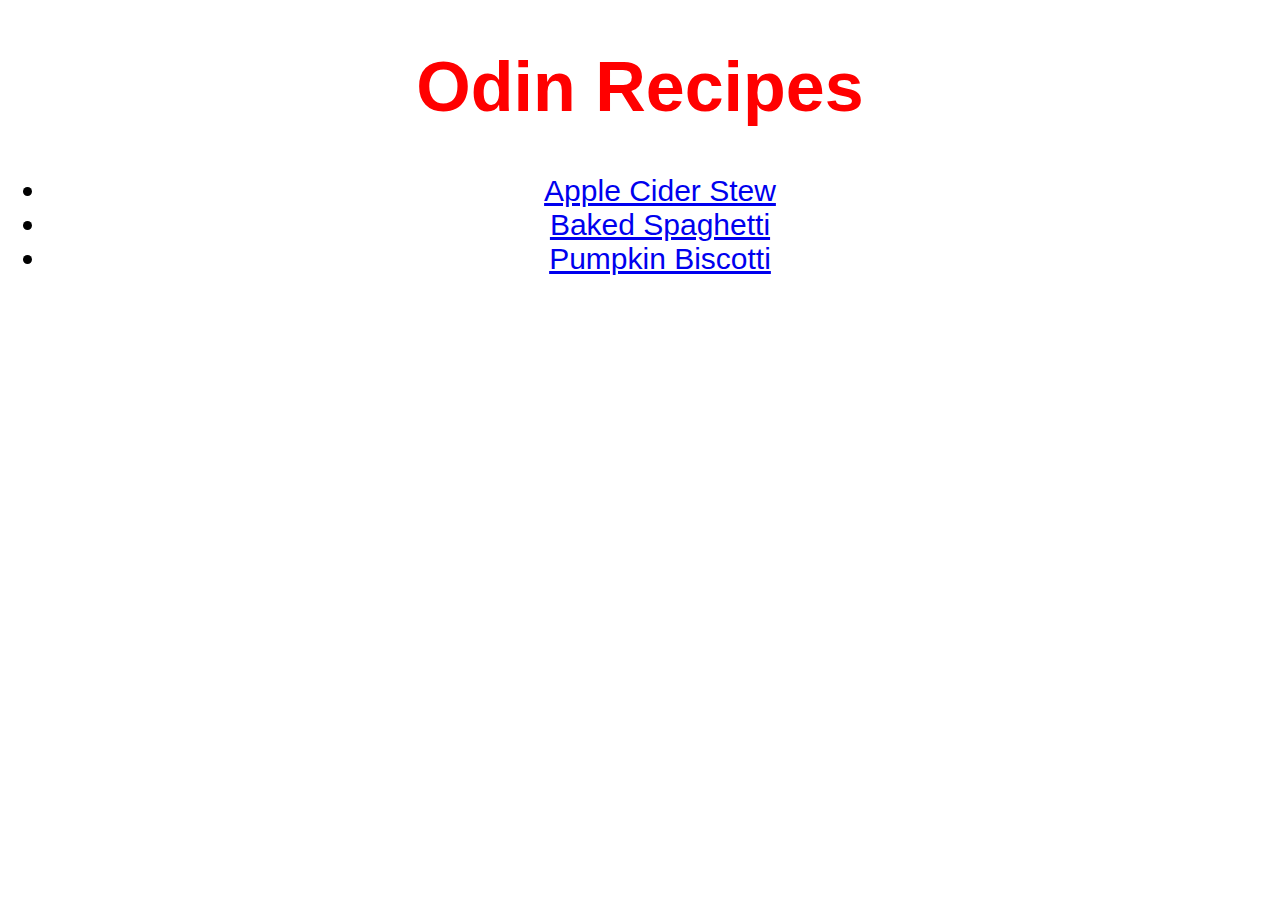
<file: index.html>
<!DOCTYPE html>
<html>
    <head>
        <meta charset="UTF-8">
        <title>Odin Recipes</title>
        <link rel="stylesheet" href="style.css"/>
    </head>

    <body>
        <h1 class="header">Odin Recipes</h1>
            <ul>
                <li class="list"><a href="recipes/stew.html">Apple Cider Stew</a></li>
                <li class="list"><a href="recipes/spaghetti.html">Baked Spaghetti</a></li>
                <li class="list"><a href="recipes/biscotti.html">Pumpkin Biscotti</a></li>
            </ul>
        
    </body>
</html>
</file>
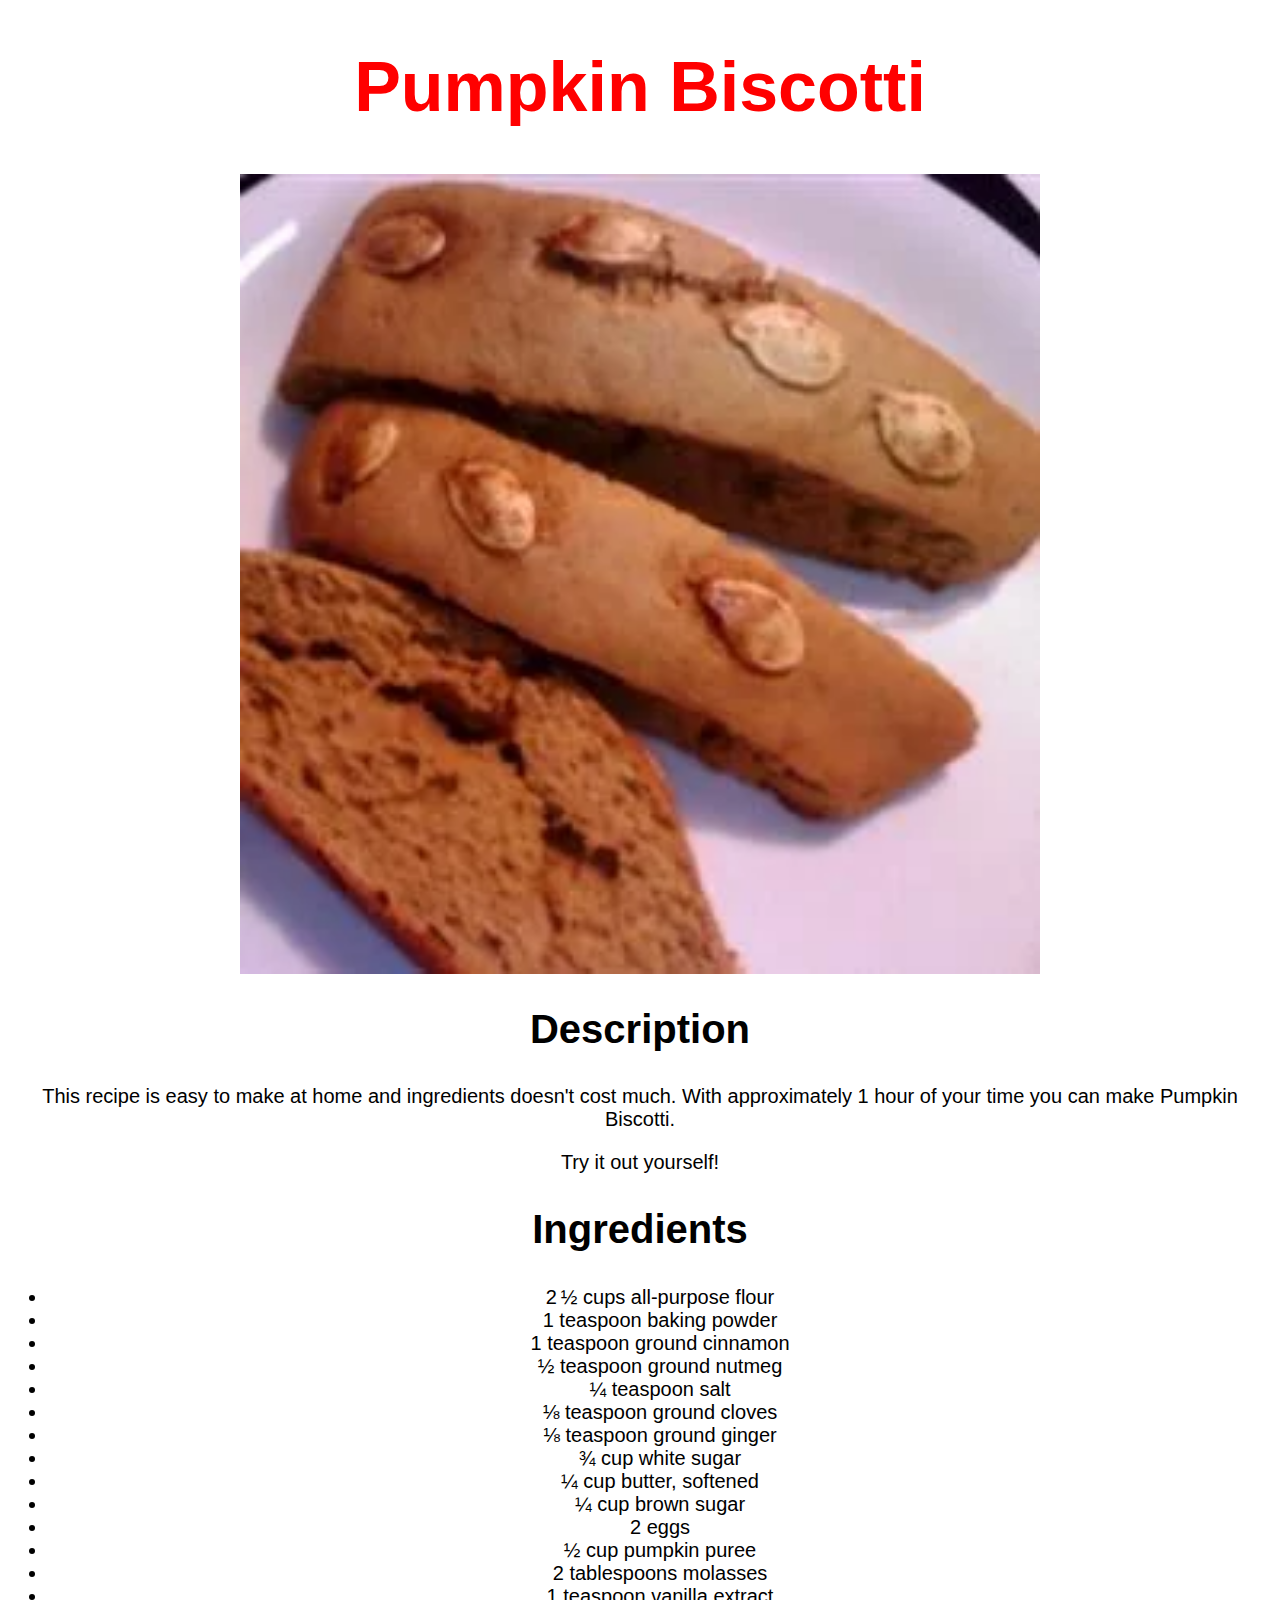
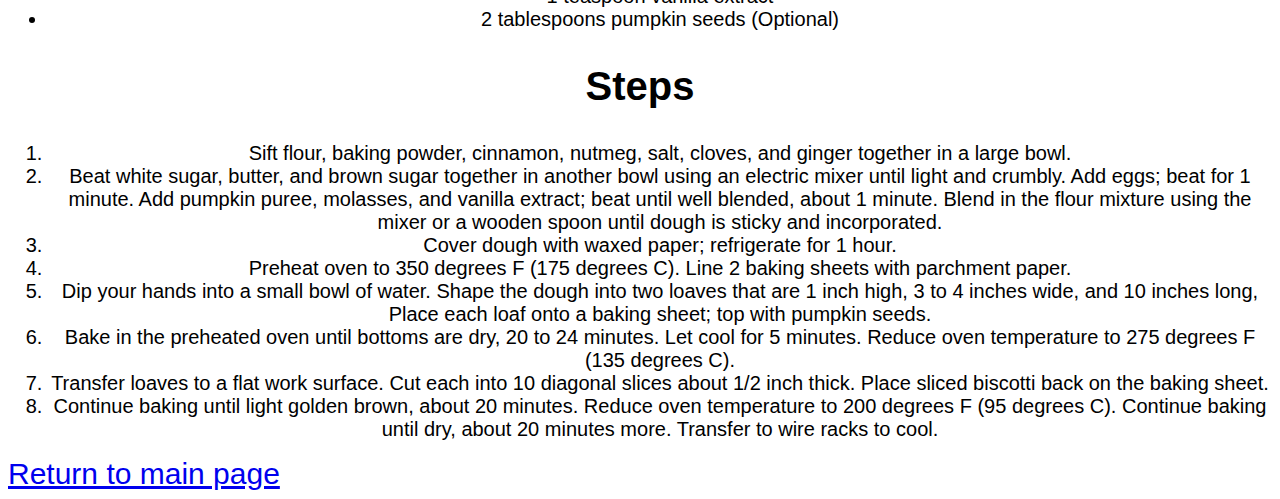
<file: recipes/biscotti.html>
<!DOCTYPE html>
<html>
<head>
    <meta charset="UTF-8">
    <title>Pumpkin Biscotti</title>
    <link rel="stylesheet" href="../style.css" />
</head>
<body>
    <h1 class="header">Pumpkin Biscotti</h1>
    <img src="../pictures/biscotti.jpg" alt="Pumpkin Biscotti" class="img">
    <h2 class="description">Description</h2>
    <p class="description text">This recipe is easy to make at home and ingredients doesn't cost much. 
       With approximately 1 hour of your time you can make Pumpkin Biscotti.</p>
    <p class="description text">Try it out yourself!</p>
    <h2 class="description">Ingredients</h2>
        <ul>
        <div class="description text">
            <li>2 ½ cups all-purpose flour  </li>
            <li>1 teaspoon baking powder   </li>
            <li>1 teaspoon ground cinnamon  </li>
            <li>½ teaspoon ground nutmeg   </li>
            <li>¼ teaspoon salt </li>
            <li>⅛ teaspoon ground cloves   </li>
            <li>⅛ teaspoon ground ginger  </li>
            <li>¾ cup white sugar  </li>
            <li>¼ cup butter, softened   </li>
            <li>¼ cup brown sugar  </li>
            <li>2 eggs</li>
            <li>½ cup pumpkin puree </li>
            <li>2 tablespoons molasses </li>
            <li>1 teaspoon vanilla extract </li>
            <li>2 tablespoons pumpkin seeds (Optional)</li>
        </div>
        </ul>
    <h2 class="description">Steps</h2>
        <ol>
        <div class="description text">
            <li>Sift flour, baking powder, cinnamon, nutmeg, salt, cloves, and ginger together in a large bowl.</li>
            <li>Beat white sugar, butter, and brown sugar together in another bowl using an electric mixer until light and crumbly. Add eggs; beat for 1 minute. Add pumpkin puree, molasses, and vanilla extract; beat until well blended, about 1 minute. Blend in the flour mixture using the mixer or a wooden spoon until dough is sticky and incorporated.</li>
            <li>Cover dough with waxed paper; refrigerate for 1 hour.</li>
            <li>Preheat oven to 350 degrees F (175 degrees C). Line 2 baking sheets with parchment paper.</li>
            <li>Dip your hands into a small bowl of water. Shape the dough into two loaves that are 1 inch high, 3 to 4 inches wide, and 10 inches long, Place each loaf onto a baking sheet; top with pumpkin seeds.</li>
            <li>Bake in the preheated oven until bottoms are dry, 20 to 24 minutes. Let cool for 5 minutes. Reduce oven temperature to 275 degrees F (135 degrees C).</li>
            <li>Transfer loaves to a flat work surface. Cut each into 10 diagonal slices about 1/2 inch thick. Place sliced biscotti back on the baking sheet.</li>
            <li>Continue baking until light golden brown, about 20 minutes. Reduce oven temperature to 200 degrees F (95 degrees C). Continue baking until dry, about 20 minutes more. Transfer to wire racks to cool.</li>
        </div>
        </ol>
    <a class="list" href="../index.html">Return to main page</a>
</body>
</html>
</file>
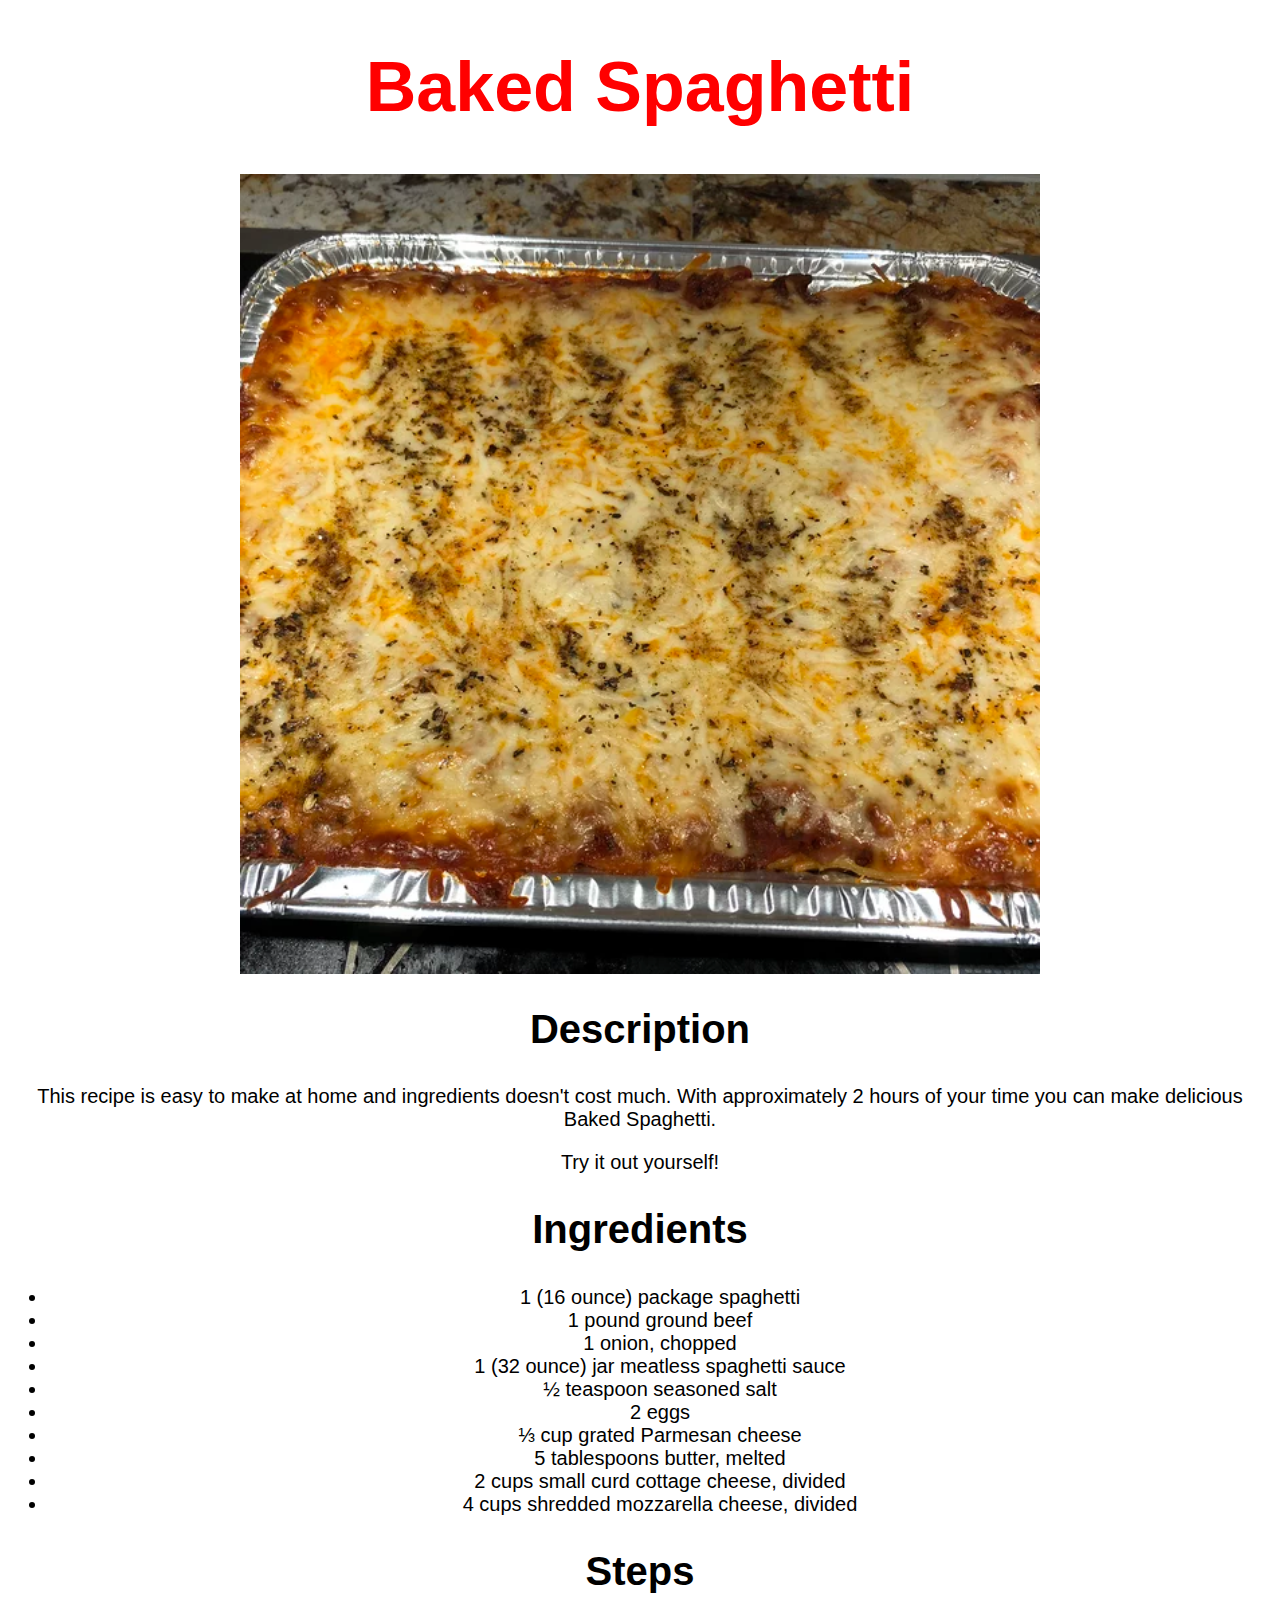
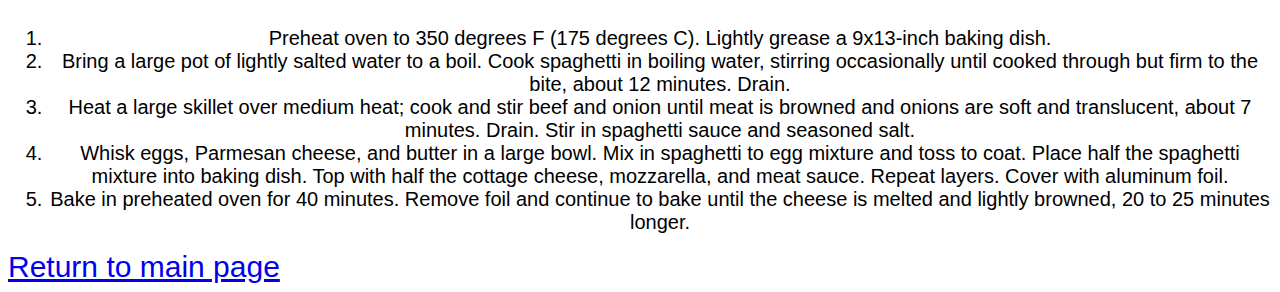
<file: recipes/spaghetti.html>
<!DOCTYPE html>
<html>
<head>
    <meta charset="UTF-8">
    <title>Apple Cider Stew</title>
    <link rel="stylesheet" href="../style.css" />
</head>
<body>
    <h1 class="header">Baked Spaghetti</h1>
    <img src="../pictures/spaghetti.jpg" alt="Baked Spaghetti" class="img">
    <h2 class="description">Description</h2>
    <p class="description text">This recipe is easy to make at home and ingredients doesn't cost much. 
       With approximately 2 hours of your time you can make delicious Baked Spaghetti.</p>
    <p class="description text">Try it out yourself!</p>
    <h2 class="description">Ingredients</h2>
        <ul>
        <div class="description text">
            <li>1 (16 ounce) package spaghetti </li>
            <li>1 pound ground beef  </li>
            <li>1 onion, chopped  </li>
            <li>1 (32 ounce) jar meatless spaghetti sauce  </li>
            <li>½ teaspoon seasoned salt</li>
            <li>2 eggs  </li>
            <li>⅓ cup grated Parmesan cheese </li>
            <li>5 tablespoons butter, melted  </li>
            <li>2 cups small curd cottage cheese, divided  </li>
            <li>4 cups shredded mozzarella cheese, divided  </li>
        </div>
        </ul>
    <h2 class="description">Steps</h2>
        <ol>
        <div class="description text">
            <li>Preheat oven to 350 degrees F (175 degrees C). Lightly grease a 9x13-inch baking dish.</li>
            <li>Bring a large pot of lightly salted water to a boil. Cook spaghetti in boiling water, stirring occasionally until cooked through but firm to the bite, about 12 minutes. Drain.</li>
            <li>Heat a large skillet over medium heat; cook and stir beef and onion until meat is browned and onions are soft and translucent, about 7 minutes. Drain. Stir in spaghetti sauce and seasoned salt.</li>
            <li>Whisk eggs, Parmesan cheese, and butter in a large bowl. Mix in spaghetti to egg mixture and toss to coat. Place half the spaghetti mixture into baking dish. Top with half the cottage cheese, mozzarella, and meat sauce. Repeat layers. Cover with aluminum foil.</li>
            <li>Bake in preheated oven for 40 minutes. Remove foil and continue to bake until the cheese is melted and lightly browned, 20 to 25 minutes longer.</li>
        </div>
        </ol>
    <a class="list" href="../index.html">Return to main page</a>
</body>
</html>
</file>
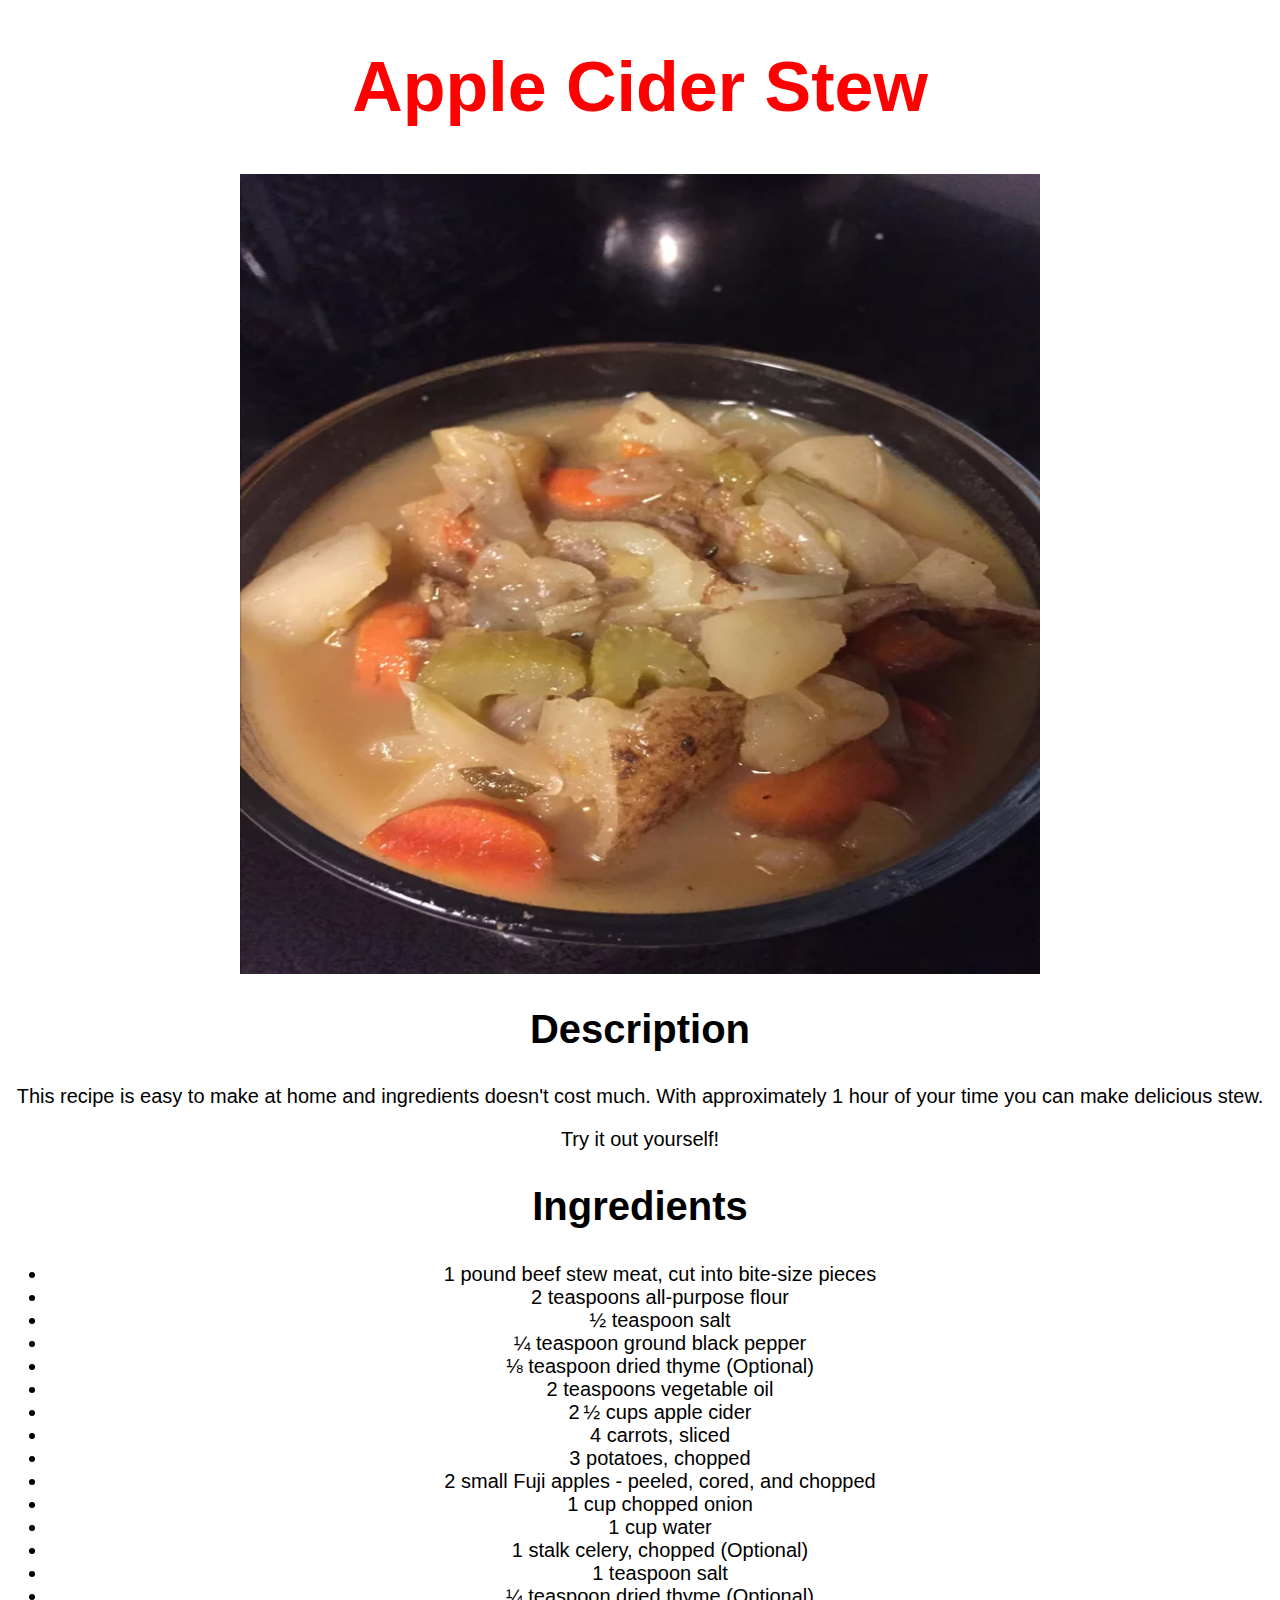
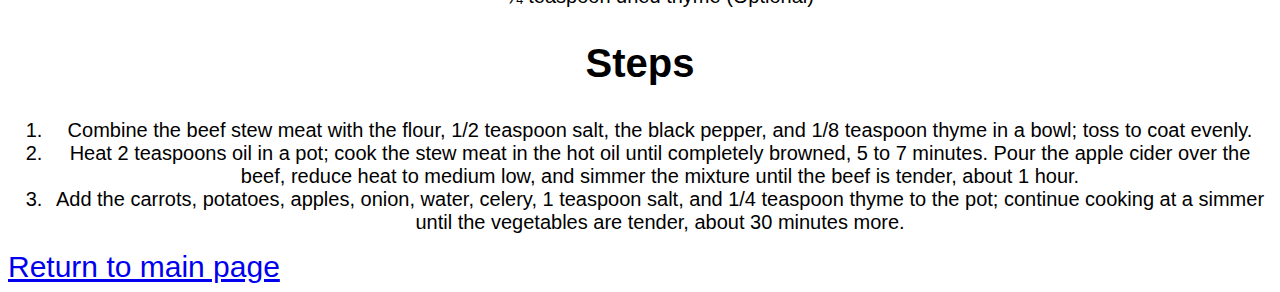
<file: recipes/stew.html>
<!DOCTYPE html>
<html>
<head>
    <meta charset="UTF-8">
    <title>Apple Cider Stew</title>
    <link rel="stylesheet" href="../style.css"/> 
</head>
<body>
    <h1 class="header">Apple Cider Stew</h1>
    <img src="../pictures/stew.jpg" alt="Apple Cider Stew" class="img">
    <h2 class="description">Description</h2>
    <p class="description text">This recipe is easy to make at home and ingredients doesn't cost much. 
       With approximately 1 hour of your time you can make delicious stew.</p>
    <p class="description text">Try it out yourself!</p>
    <h2 class="description">Ingredients</h2>
        <ul>
          <div class="description text">
            <li>1 pound beef stew meat, cut into bite-size pieces </li>
            <li>2 teaspoons all-purpose flour  </li>
            <li>½ teaspoon salt </li>
            <li>¼ teaspoon ground black pepper </li>
            <li>⅛ teaspoon dried thyme (Optional)</li>
            <li>2 teaspoons vegetable oil </li>
            <li>2 ½ cups apple cider</li>
            <li>4 carrots, sliced </li>
            <li>3 potatoes, chopped </li>
            <li>2 small Fuji apples - peeled, cored, and chopped </li>
            <li>1 cup chopped onion </li>
            <li>1 cup water </li>
            <li>1 stalk celery, chopped (Optional)</li>
            <li>1 teaspoon salt </li>
            <li>¼ teaspoon dried thyme (Optional)</li>
          </div>
        </ul>
    <h2 class="description">Steps</h2>
        <ol>
        <div class="description text">
            <li>Combine the beef stew meat with the flour, 1/2 teaspoon salt, the black pepper, and 1/8 teaspoon thyme in a bowl; toss to coat evenly.</li>
            <li>Heat 2 teaspoons oil in a pot; cook the stew meat in the hot oil until completely browned, 5 to 7 minutes. Pour the apple cider over the beef, reduce heat to medium low, and simmer the mixture until the beef is tender, about 1 hour.</li>
            <li>Add the carrots, potatoes, apples, onion, water, celery, 1 teaspoon salt, and 1/4 teaspoon thyme to the pot; continue cooking at a simmer until the vegetables are tender, about 30 minutes more.</li>
        </div>
        </ol>
    <a class="list" href="../index.html">Return to main page</a>
</body>
</html>
</file>
<file: style.css>
.description, .list, .header, .text {
    font-family: Arial, Helvetica, sans-serif
}
.header {
    text-align: center;
    font-size: 70px;
    color: red;
    }

.list {
    font-size: 30px;
    text-align: center;
}

.img {
    display: block;
    margin-left: auto;
    margin-right: auto;
    width: 50%;
    height: 800px;
    width: 800px;
}

.description {
    text-align: center;
    font-size: 40px;
}

.text {
    font-size: 20px;
}
</file>
